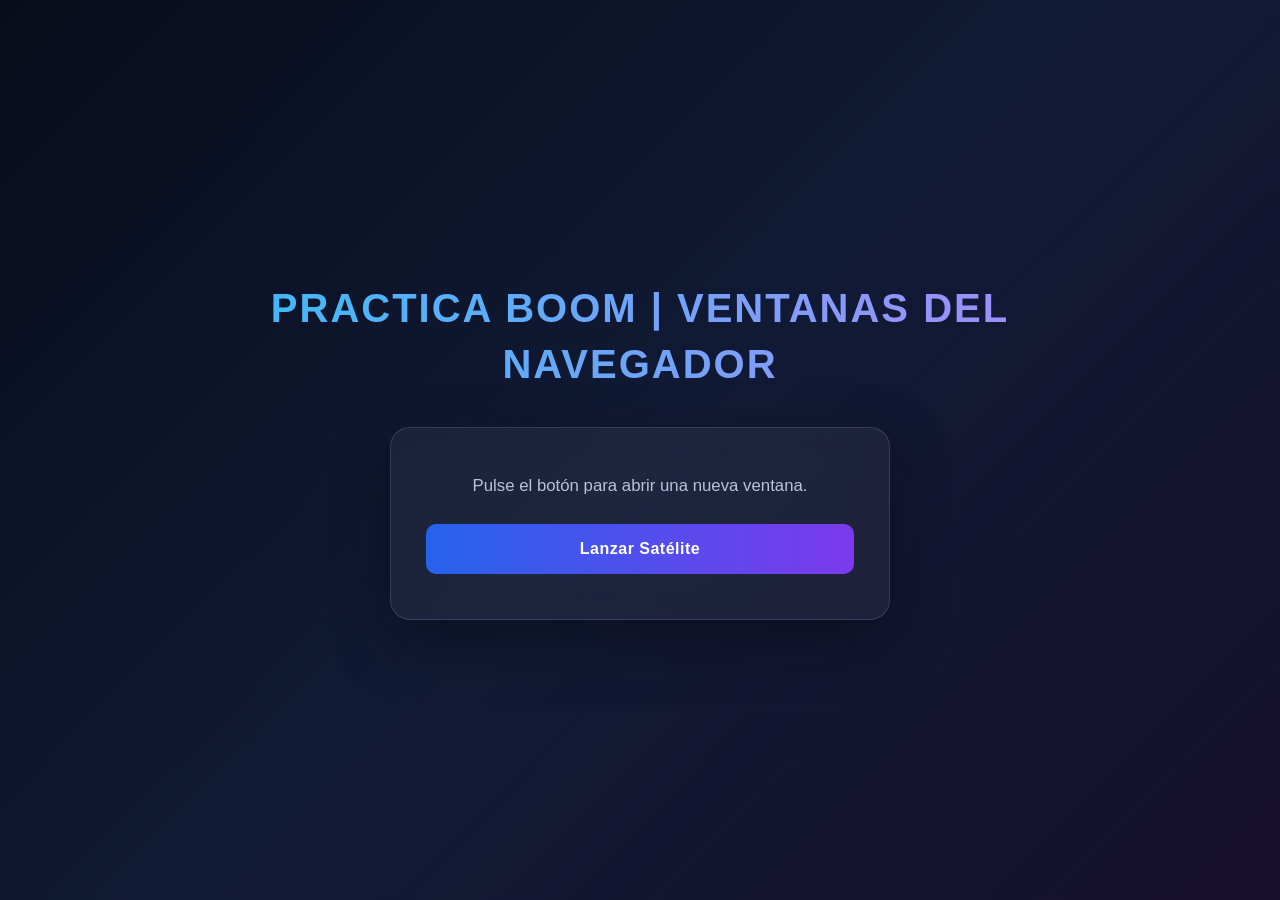
<file: index.html>
<!DOCTYPE html>
<html lang="es">
<head>
    <meta charset="UTF-8">
    <meta name="viewport" content="width=device-width, initial-scale=1.0">
    <link rel="stylesheet" href="css/styles.css">
    <title>ventana principal - práctica boom</title>
</head>
<body>
    <div id="titulo">
        <h1> PRACTICA BOOM | VENTANAS DEL NAVEGADOR </h1>
    </div>

    <div id="boton">
        <p> Pulse el botón para abrir una nueva ventana.</p>
        <button onclick="lanzarSatelite()">Lanzar Satélite</button>
    </div>

    <!--logica de javascript-->
    <script>
        function lanzarSatelite() {

            // Dimensiones de la ventana satélite
            const ancho = 400;
            const alto = 300;

            // Dimensiones disponibles de la pantalla
            const pantallaX = screen.availWidth;
            const pantallaY = screen.availHeight;

            // Calculamos la posición centrada
            const posicionX = (pantallaX - ancho) / 2;
            const posicionY = (pantallaY - alto) / 2;

            // Características de la ventana
            const caracteristicas = `width=${ancho},height=${alto},left=${posicionX},top=${posicionY}`;

            // Abrimos la ventana satélite
            window.open("satelite.html", "_blank", caracteristicas);
}
    </script>
</body>
</html>
</file>
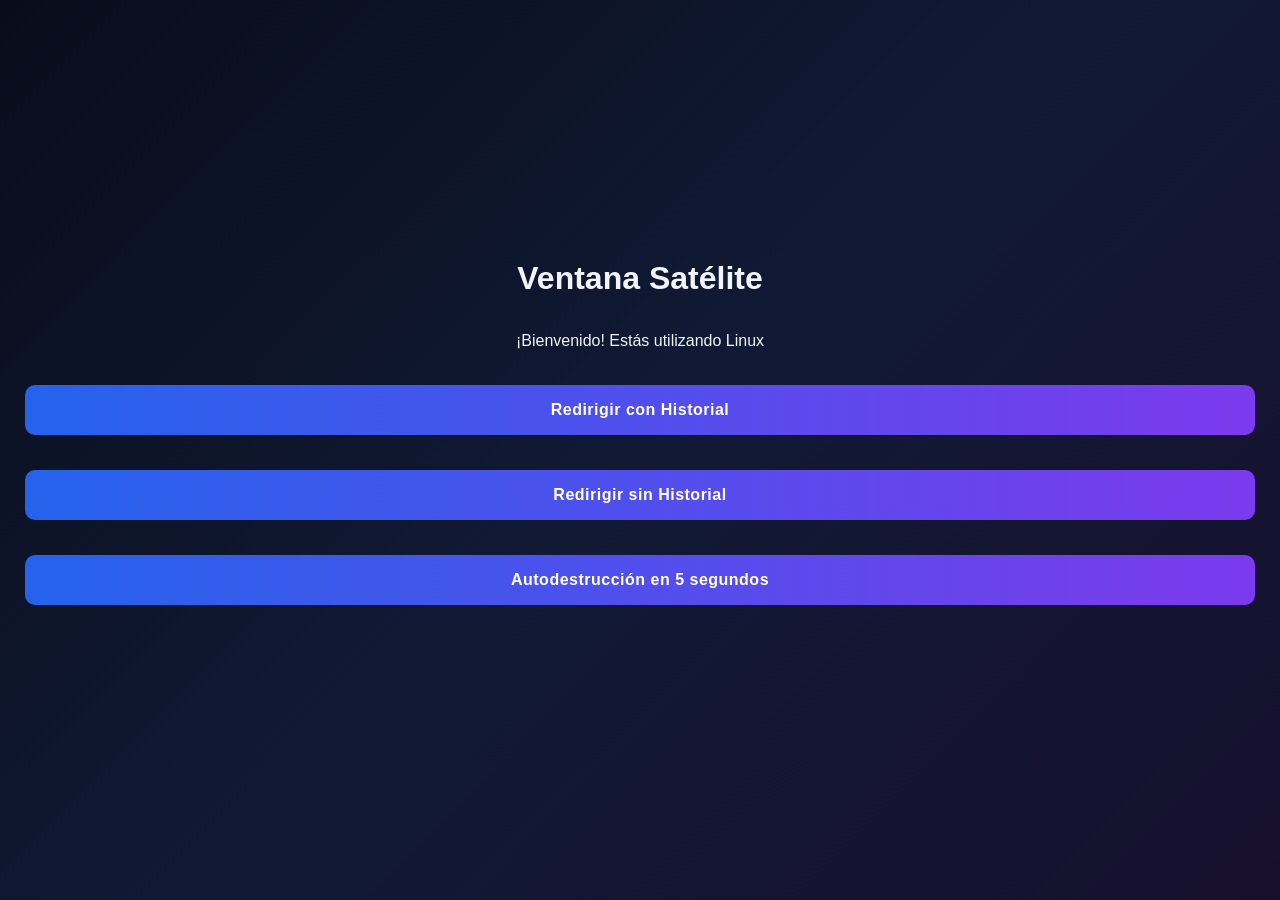
<file: satelite.html>
<!DOCTYPE html>
<html lang="es">
<head>
    <meta charset="UTF-8">
    <meta name="viewport" content="width=device-width, initial-scale=1.0">
    <link rel="stylesheet" href="css/styles.css">
    <title>Ventana Satélite</title>
</head>
<body>

    <h1>Ventana Satélite</h1>

    <p id="bienvenida">Detectando sistema operativo...</p>

    <button onclick="redirigirConHistorial()">
        Redirigir con Historial
    </button>

    <button onclick="redirigirSinHistorial()">
        Redirigir sin Historial
    </button>

    <script>

        const agente = navigator.userAgent;
        let sistema = "desconocido";

        if (agente.includes("Windows")) {
            sistema = "Windows";
        } else if (agente.includes("Mac")) {
            sistema = "Mac";
        } else if (agente.includes("Linux")) {
            sistema = "Linux";
        }

        document.getElementById("bienvenida").textContent ="¡Bienvenido! Estás utilizando " + sistema;

        
        function redirigirConHistorial() {
            window.opener.location.assign("https://www.ilerna.es");
        }

        function redirigirSinHistorial() {
            window.opener.location.replace("https://www.ilerna.es/");
        }

        function autodestruir() {
            // Tiempo inicial
            let segundos = 5;
            // Mostramos el primer mensaje
            document.getElementById("cuentaAtras").textContent ="La ventana se cerrará en " + segundos + " segundos...";

            // Ejecutamos la cuenta atrás cada segundo
            const intervalo = setInterval(function() {
                segundos--;
                if (segundos > 0) {
                    document.getElementById("cuentaAtras").textContent = "La ventana se cerrará en " + segundos + " segundos...";
                } else {
                    clearInterval(intervalo);
                    window.close();
                }
            }, 1000);
        }


    </script>

    
    <button onclick="autodestruir()">
        Autodestrucción en 5 segundos
    </button>

    <p id="cuentaAtras"></p>


</body>
</html>
</file>
<file: css/styles.css>
/* =====================================
   CONFIGURACIÓN GENERAL
===================================== */

* {
    margin: 0;
    padding: 0;
    box-sizing: border-box;
}

body {
    min-height: 100vh;
    font-family: 'Segoe UI', Arial, sans-serif;

    background: linear-gradient(135deg, #080d1b, #111a35, #17102d);
    color: #f1f5f9;

    display: flex;
    flex-direction: column;
    justify-content: center;
    align-items: center;
    gap: 35px;

    padding: 25px;
}

/* =====================================
   TÍTULO PRINCIPAL
===================================== */

#titulo {
    text-align: center;
    max-width: 900px;
}

#titulo h1 {
    font-size: clamp(1.5rem, 4vw, 2.5rem);
    letter-spacing: 2px;
    line-height: 1.4;

    background: linear-gradient(90deg, #38bdf8, #a78bfa);
    background-clip: text;
    -webkit-background-clip: text;
    color: transparent;
}

/* =====================================
   CONTENEDOR DEL BOTÓN
===================================== */

#boton {
    width: 100%;
    max-width: 500px;

    padding: 45px 35px;
    text-align: center;

    background: rgba(255, 255, 255, 0.05);
    border: 1px solid rgba(255, 255, 255, 0.12);
    border-radius: 20px;

    box-shadow: 0 20px 60px rgba(0, 0, 0, 0.35);

    backdrop-filter: blur(15px);
}

#boton p {
    color: #b8c3d6;
    font-size: 1.05rem;
    line-height: 1.6;
    margin-bottom: 25px;
}

/* =====================================
   BOTÓN PRINCIPAL
===================================== */

button {
    width: 100%;
    padding: 16px 20px;

    border: none;
    border-radius: 10px;

    background: linear-gradient(90deg, #2563eb, #7c3aed);
    color: white;

    font-size: 1rem;
    font-weight: 600;
    letter-spacing: 0.5px;

    cursor: pointer;

    transition: transform 0.25s, box-shadow 0.25s;
}

button:hover {
    transform: translateY(-3px);
    box-shadow: 0 8px 25px rgba(59, 130, 246, 0.4);
}

button:active {
    transform: scale(0.98);
}

/* =====================================
   RESPONSIVE
===================================== */

@media (max-width: 600px) {

    body {
        padding: 15px;
        gap: 25px;
    }

    #boton {
        padding: 35px 20px;
    }

    #titulo h1 {
        letter-spacing: 1px;
    }
}
</file>
